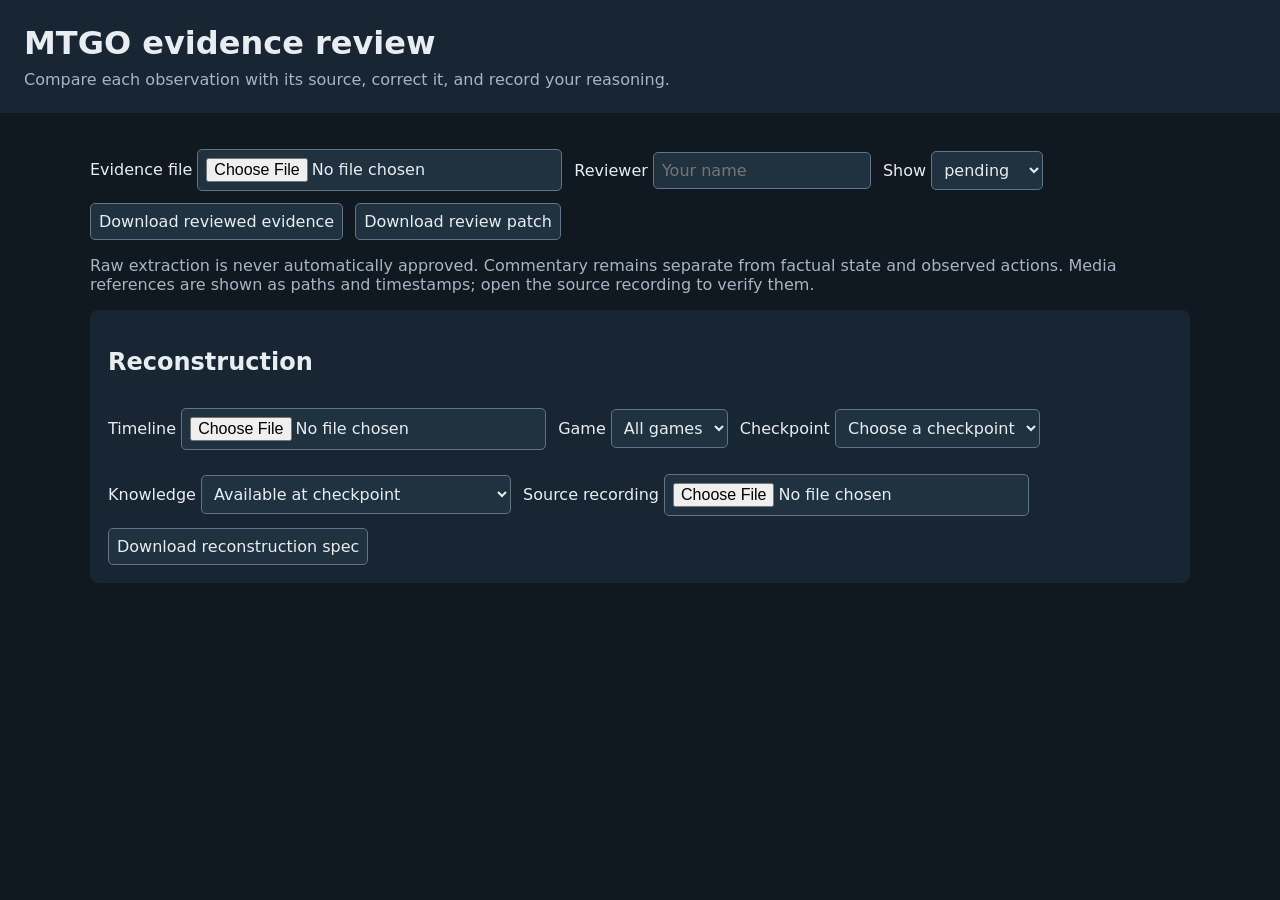
<file: apps/expert-review/index.html>
<!doctype html>
<html lang="en">
<meta charset="utf-8">
<meta name="viewport" content="width=device-width, initial-scale=1">
<title>MTGO evidence review</title>
<style>
body{font:16px system-ui;margin:0;background:#101820;color:#e8edf2}header{padding:24px;background:#172632}main{max-width:1100px;margin:24px auto;padding:0 20px}button,input,select,textarea{font:inherit;border:1px solid #617587;border-radius:5px;padding:8px;background:#20313f;color:inherit}button{cursor:pointer}button:hover{background:#345066}textarea{width:95%;min-height:100px;font:14px ui-monospace,monospace}article{background:#172632;margin:16px 0;padding:18px;border-radius:8px}.bar{display:flex;gap:12px;flex-wrap:wrap;align-items:center}.pending{border-left:4px solid #e3b75a}.accepted{border-left:4px solid #63c8a3}.rejected{border-left:4px solid #d97a81}.muted{color:#a6b5c3}.error{color:#ffa4a4}label{display:block;margin-top:12px}pre{white-space:pre-wrap;overflow-wrap:anywhere}#summary{margin:16px 0}a{color:#8fc7fa}h1{margin:0 0 8px}
</style>
<header><h1>MTGO evidence review</h1><div class="muted">Compare each observation with its source, correct it, and record your reasoning.</div></header>
<main>
<div class="bar"><label>Evidence file <input id="file" type="file" accept=".json"></label><label>Reviewer <input id="reviewer" placeholder="Your name"></label><label>Show <select id="filter"><option>pending</option><option>all</option><option>accepted</option><option>rejected</option></select></label><button id="download" disabled>Download reviewed evidence</button><button id="patch" disabled>Download review patch</button></div>
<p class="muted">Raw extraction is never automatically approved. Commentary remains separate from factual state and observed actions. Media references are shown as paths and timestamps; open the source recording to verify them.</p>
<div id="summary"></div><div id="error" class="error" role="alert"></div>
<article><h2>Reconstruction</h2><div class="bar">
<label>Timeline <input id="timeline-file" type="file" accept=".json"></label>
<label>Game <select id="game"><option value="">All games</option></select></label>
<label>Checkpoint <select id="checkpoint"><option value="">Choose a checkpoint</option></select></label>
<label>Knowledge <select id="knowledge"><option value="as_of">Available at checkpoint</option><option value="retrospective">Retrospective replay assumptions</option></select></label>
<label>Source recording <input id="media-file" type="file" accept="video/*"></label>
<button id="download-spec" disabled>Download reconstruction spec</button></div>
<video id="media" controls style="max-width:100%;display:none"></video><div id="reconstruction"></div></article>
<section id="records"></section>
</main>
<script>
'use strict';
let data=null;const changed=new Set();const $=id=>document.getElementById(id);
function element(tag,text,parent){const el=document.createElement(tag);if(text!==undefined)el.textContent=text;if(parent)parent.append(el);return el;}
function updateSummary(){const counts={pending:0,accepted:0,rejected:0};for(const r of data.records)counts[r.review.status]++;$('summary').textContent=`${data.records.length} records · ${counts.pending} pending · ${counts.accepted} accepted · ${counts.rejected} rejected`}
function render(){if(!data)return;updateSummary();$('records').replaceChildren();for(const r of data.records){if($('filter').value!=='all'&&r.review.status!==$('filter').value)continue;
 const article=element('article',undefined,$('records'));article.className=r.review.status;
 element('h3',`${r.id} · ${r.kind}`,article);element('pre',JSON.stringify(r.refs,null,2),article);
 const valueLabel=element('label','Observation (JSON)',article);const value=element('textarea',undefined,valueLabel);value.value=JSON.stringify(r.value,null,2);value.setAttribute('aria-label',`Observation ${r.id}`);
 const timing=element('label','Available to the player at (original video seconds)',article);const time=element('input',undefined,timing);time.type='number';time.step='any';time.value=r.available_at;
 const visLabel=element('label','Visibility',article);const vis=element('select',undefined,visLabel);for(const v of ['public','self','opponent_private','belief','hindsight','unknown'])element('option',v,vis);vis.value=r.visibility;
 let classification=null;if(r.kind==='commentary'){const l=element('label','Meaning',article);classification=element('select',undefined,l);for(const v of ['observed_action','proposed_line','rejected_alternative','opponent_prediction','retrospective_correction','other'])element('option',v,classification);classification.value=r.classification||'other';}
 const rationale=element('label','Review rationale',article);const note=element('input',undefined,rationale);note.style.width='95%';note.value=r.review.note||'';
 if(r.uncertainty)element('p',`Uncertainty: ${r.uncertainty}`,article);
 if(r.alignment_candidates?.length)element('pre',`Candidate links (unverified):\n${JSON.stringify(r.alignment_candidates,null,2)}`,article);
 const buttons=element('div',undefined,article);buttons.className='bar';buttons.style.marginTop='12px';
 for(const status of ['accepted','rejected','pending']){const btn=element('button',status==='accepted'?'Accept':status==='rejected'?'Reject':'Keep pending',buttons);btn.onclick=()=>{try{const reviewer=$('reviewer').value.trim();if(status==='accepted'&&(!reviewer||!note.value.trim()))throw Error('Accepting an observation requires your name and a rationale.');const parsed=JSON.parse(value.value);const available=Number(time.value);if(!Number.isFinite(available)||available<0)throw Error('Invalid availability timestamp.');r.value=parsed;r.available_at=available;r.visibility=vis.value;if(classification)r.classification=classification.value;r.review={status,reviewer,note:note.value.trim()};changed.add(r.id);$('error').textContent='';render();}catch(e){$('error').textContent=e.message;}};}
 }}
$('file').onchange=async()=>{try{const parsed=JSON.parse(await $('file').files[0].text());if(parsed.format!=='EvidenceGame'||parsed.version!==1||!Array.isArray(parsed.records)||!Array.isArray(parsed.sources))throw Error('Expected an EvidenceGame v1 file.');if(parsed.records.some(r=>!r.id||!['pending','accepted','rejected'].includes(r.review?.status)))throw Error('Malformed evidence records.');data=parsed;changed.clear();$('error').textContent='';$('download').disabled=$('patch').disabled=false;render();}catch(e){$('error').textContent=e.message;}};
$('filter').onchange=render;
function download(obj,name){const url=URL.createObjectURL(new Blob([JSON.stringify(obj,null,2)+'\n'],{type:'application/json'}));const a=element('a');a.href=url;a.download=name;document.body.append(a);a.click();a.remove();setTimeout(()=>URL.revokeObjectURL(url),1000);}
$('download').onclick=()=>download(data,'reviewed-evidence.json');
$('patch').onclick=()=>download(data.records.filter(r=>changed.has(r.id)).map(r=>({id:r.id,value:r.value,refs:r.refs,visibility:r.visibility,available_at:r.available_at,review:r.review,...(r.classification?{classification:r.classification}:{})})),'review-patch.json');
let timeline=null,mediaUrl=null;
function sourceRefs(parent,refs){for(const ref of refs||[]){const button=element('button',`${ref.source_id} · ${ref.start}s · ${ref.locator}`,parent);button.onclick=()=>{if($('media').src){const source=(data?.sources||timeline?.sources||[]).find(s=>s.id===ref.source_id);$('media').currentTime=Math.max(0,ref.start-(source?.media_offset||0));}};}}
function reconstruction(){if(!timeline)return;const parent=$('reconstruction');parent.replaceChildren();const selected=$('game').value;const cps=timeline.checkpoints.filter(c=>!selected||c.game_id===selected);const old=$('checkpoint').value;$('checkpoint').replaceChildren();const first=element('option','Choose a checkpoint',$('checkpoint'));first.value='';for(const cp of cps){const o=element('option',`${cp.id} · ${cp.time}s`,$('checkpoint'));o.value=cp.id;}$('checkpoint').value=cps.some(c=>c.id===old)?old:'';
 const cp=cps.find(c=>c.id===$('checkpoint').value);if(cp){element('h3',cp.id,parent);element('pre',JSON.stringify(cp.state,null,2),parent);sourceRefs(parent,cp.refs);}
 const rows=timeline.events.filter(e=>(!selected||e.game_id===selected)&&(!cp||$('knowledge').value==='retrospective'||e.available_at<=cp.time));
 for(const e of rows){const article=element('article',undefined,parent);element('p',`${e.id} · ${e.status} · ${e.text}`,article);sourceRefs(article,e.audit_refs||e.refs);
  if(e.duplicate_candidate||e.duplicate_of)element('p',`Occurrence link: ${e.duplicate_of||e.duplicate_candidate}`,article);
  const label=element('label','Correction (ReconstructionSpec override JSON)',article);const edit=element('textarea',undefined,label);edit.value=JSON.stringify(timeline.spec.overrides?.[e.id]||{},null,2);
  const save=element('button','Save correction',article);save.onclick=()=>{try{const patch=JSON.parse(edit.value);if(!patch||Array.isArray(patch)||typeof patch!=='object')throw Error('Expected an override object.');if(patch.review?.status==='accepted'&&(!patch.review.reviewer||!patch.review.note))throw Error('Accepted corrections require reviewer and rationale.');timeline.spec.overrides??={};timeline.spec.overrides[e.id]=patch;$('error').textContent='';}catch(err){$('error').textContent=err.message;}};}
 if($('knowledge').value==='retrospective')for(const w of timeline.windows.filter(w=>!selected||w.game_id===selected)){const article=element('article',undefined,parent);element('h3',`${w.id} · ${w.status}`,article);element('pre',JSON.stringify({reason:w.reason,attempts:w.attempts,paths:w.paths.map(p=>({completion:p.completion,checkpoint_agreement:p.checkpoint_agreement,view:p.view,trace:p.trace}))},null,2),article);}
 for(const issue of timeline.issues.filter(i=>(!selected||i.game_id===selected)&&(!cp||$('knowledge').value==='retrospective'||(i.refs?.length&&i.refs.every(r=>r.end<=cp.time))))){element('pre',JSON.stringify(issue,null,2),parent);}
}
$('timeline-file').onchange=async()=>{try{const parsed=JSON.parse(await $('timeline-file').files[0].text());if(parsed.format!=='ReconstructionTimeline'||parsed.version!==1||!Array.isArray(parsed.events)||!parsed.spec)throw Error('Expected ReconstructionTimeline v1.');timeline=parsed;$('game').replaceChildren();const all=element('option','All games',$('game'));all.value='';for(const g of timeline.games){const option=element('option',g.id,$('game'));option.value=g.id;}$('download-spec').disabled=false;$('error').textContent='';reconstruction();}catch(e){$('error').textContent=e.message;}};
for(const id of ['game','checkpoint','knowledge'])$(id).onchange=reconstruction;
$('download-spec').onclick=()=>download(timeline.spec,'reconstruction.spec.json');
$('media-file').onchange=()=>{if(mediaUrl)URL.revokeObjectURL(mediaUrl);mediaUrl=URL.createObjectURL($('media-file').files[0]);$('media').src=mediaUrl;$('media').style.display='block';};
</script>
</html>
</file>
